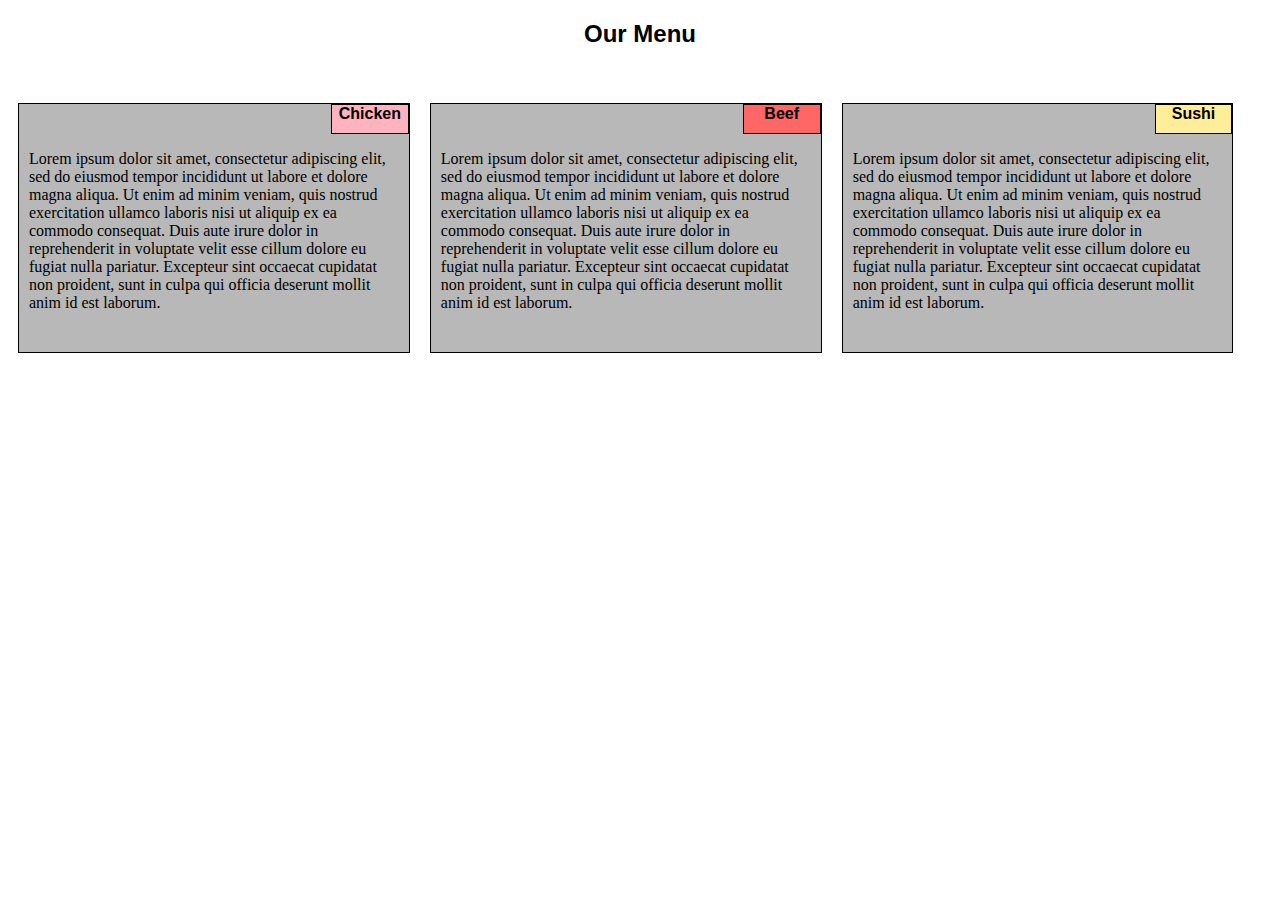
<file: module2-solution/index.html>
<!DOCTYPE html>
<html lang="en">
<head>
	<meta charset="utf-8">
	<meta name="viewport" content="width=device-width, initial-scale=1">
	<title>Assignment Solution for Module2</title>
	<link rel="stylesheet" href="css/module2.css">
</head>
<body>
	<h2>Our Menu</h2>
	
  		<div class="box col-lg-4 col-md-6 col-sm-12">
  			<p id="chicken">Chicken</p>
  			<section>Lorem ipsum dolor sit amet, consectetur adipiscing elit, sed do eiusmod tempor incididunt ut labore et dolore magna aliqua. Ut enim ad minim veniam, quis nostrud exercitation ullamco laboris nisi ut aliquip ex ea commodo consequat. Duis aute irure dolor in reprehenderit in voluptate velit esse cillum dolore eu fugiat nulla pariatur. Excepteur sint occaecat cupidatat non proident, sunt in culpa qui officia deserunt mollit anim id est laborum.</section>
  			</div>
  		<div class="box col-lg-4 col-md-6 col-sm-12" >
  			<p id="beef">Beef</p>
  			<section>Lorem ipsum dolor sit amet, consectetur adipiscing elit, sed do eiusmod tempor incididunt ut labore et dolore magna aliqua. Ut enim ad minim veniam, quis nostrud exercitation ullamco laboris nisi ut aliquip ex ea commodo consequat. Duis aute irure dolor in reprehenderit in voluptate velit esse cillum dolore eu fugiat nulla pariatur. Excepteur sint occaecat cupidatat non proident, sunt in culpa qui officia deserunt mollit anim id est laborum.</section>
  			</div>
  		<div class="box col-lg-4 col-md-12 col-sm-12">
  			<p id="sushi">Sushi</p>
  			<section>Lorem ipsum dolor sit amet, consectetur adipiscing elit, sed do eiusmod tempor incididunt ut labore et dolore magna aliqua. Ut enim ad minim veniam, quis nostrud exercitation ullamco laboris nisi ut aliquip ex ea commodo consequat. Duis aute irure dolor in reprehenderit in voluptate velit esse cillum dolore eu fugiat nulla pariatur. Excepteur sint occaecat cupidatat non proident, sunt in culpa qui officia deserunt mollit anim id est laborum.
  			</div>
  		

</body>
</html>
</file>
<file: module2-solution/css/module2.css>
* {
	box-sizing: border-box;
}
h2{
	text-align:center;
	font-family: Helvetica;
	font-weight: bold;
	margin-bottom: 45px;
}

p {
  border: 1px solid black;
  width:20%;
  height:30px;
  float:right;
  margin-top: 0px;  
  margin-right: auto;
  margin-left: auto;
  text-align: center;
  font-family: Helvetica;
  font-weight: bold;

}
section {
	clear:both;
	margin: 10px;
}

.row {
  width: 100%; 

}
.box {
	background-color:#B8B8B8;
	height:250px;
	margin:10px;

}
#chicken {
	background-color:#FFB3BF;
	color:black;
}
#beef {
	background-color:#FF6666;
	color:black;
}
#sushi {
	background-color:#FFEE99;
	color:black;
}



@media (min-width: 992px){
	.col-lg-4 {
    float: left;
    border: 1px solid black;
    width: 31%;
  }  
 

}
@media (min-width:768px) and (max-width: 991px){
  .col-md-6, .col-md-12 {
    float: left;
    border: 1px solid black;    
  }  
  .col-md-6 {
    width: 47.2%;
  }
  .col-md-12 {
    width: 97%;
  }

}
@media (max-width: 767px){
	.col-sm-12 {
    float: left;
    border: 1px solid black; 
    width: 97.5%;   
  }  
 }
</file>
